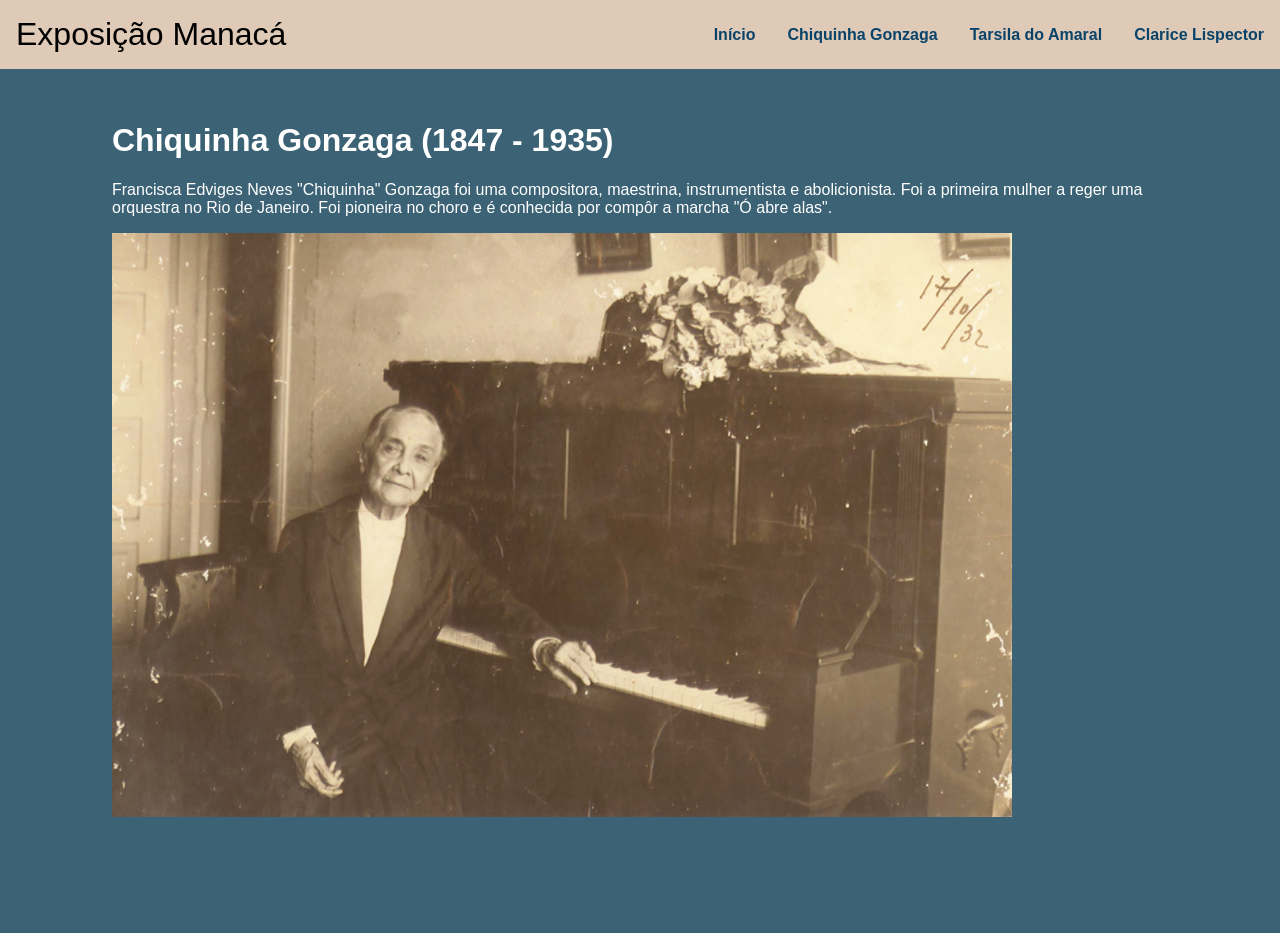
<file: static/paginas/chiquinha.html>
<!DOCTYPE html>
<html lang="pt-BR">
<head>
    <meta charset="UTF-8">
    <meta name="viewport" content="width=device-width, initial-scale=1.0">
    <title>Document</title>
    <link rel="stylesheet" href="../style.css">
</head>
<body>
    <header>
        <span>Exposição Manacá</span>
        <button id="dropdown-button"></button>
        <nav>
            <a href="../index.html">Início</a>
            <a href="./chiquinha.html">Chiquinha Gonzaga</a>
            <a href="./tarsila.html">Tarsila do Amaral</a>
            <a href="./clarice.html">Clarice Lispector</a>
        </nav>
        <nav id="dropdown">
            <a href="index.html">Início</a>
            <a href="./chiquinha.html">Chiquinha Gonzaga</a>
            <a href="./tarsila.html">Tarsila do Amaral</a>
            <a href="./clarice.html">Clarice Lispector</a>
        </nav>
    </header>
    <main id="page">
        <h1>Chiquinha Gonzaga (1847 - 1935)</h1>
        <p>Francisca Edviges Neves "Chiquinha" Gonzaga foi uma compositora, maestrina, instrumentista e abolicionista. Foi a primeira mulher a reger uma orquestra no Rio de Janeiro. Foi pioneira no choro e é conhecida por compôr a marcha "Ó abre alas".</p>

        <img src="../../assets/imagens/gonzagapaginasolo.jpg" alt="Fotografia antiga de Chiquinha Gonzaga, já de idade, ao lado de piano. Acima do piano há um buquê de flores. Ela está sentada com o braço apoiado sobre as teclas do piano">
    </main>
</body>
</html>
</file>
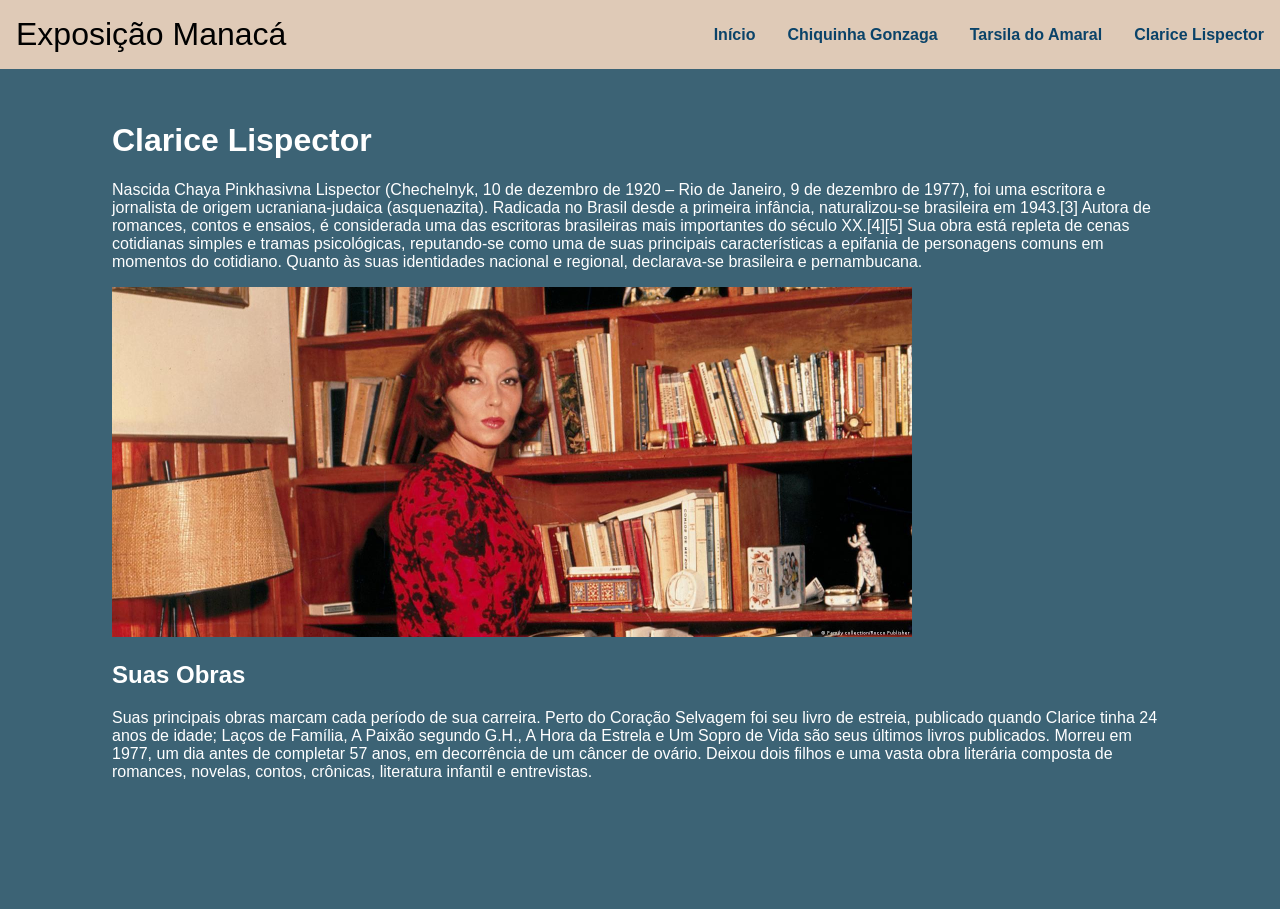
<file: static/paginas/clarice.html>
<!DOCTYPE html>
<html lang="pt-BR">
<head>
    <meta charset="UTF-8">
    <meta name="viewport" content="width=device-width, initial-scale=1.0">
    <title>Document</title>
    <link rel="stylesheet" href="../style.css">
</head>
<body>
    <header>
        <span>Exposição Manacá</span>
        <button id="dropdown-button"></button>
        <nav>
            <a href="../index.html">Início</a>
            <a href="./chiquinha.html">Chiquinha Gonzaga</a>
            <a href="./tarsila.html">Tarsila do Amaral</a>
            <a href="./clarice.html">Clarice Lispector</a>
        </nav>
        <nav id="dropdown">
            <a href="index.html">Início</a>
            <a href="./chiquinha.html">Chiquinha Gonzaga</a>
            <a href="./tarsila.html">Tarsila do Amaral</a>
            <a href="./clarice.html">Clarice Lispector</a>
        </nav>
    </header>
    <main id="page">
        <h1>Clarice Lispector</h1>
        <p>Nascida Chaya Pinkhasivna Lispector (Chechelnyk, 10 de dezembro de 1920 – Rio de Janeiro, 9 de dezembro de 1977), foi uma escritora e jornalista de origem ucraniana-judaica (asquenazita). Radicada no Brasil desde a primeira infância, naturalizou-se brasileira em 1943.[3] Autora de romances, contos e ensaios, é considerada uma das escritoras brasileiras mais importantes do século XX.[4][5] Sua obra está repleta de cenas cotidianas simples e tramas psicológicas, reputando-se como uma de suas principais características a epifania de personagens comuns em momentos do cotidiano. Quanto às suas identidades nacional e regional, declarava-se brasileira e pernambucana.</p>
        <img src="../../assets/imagens/clariceBiblioteca.jpg" alt="" style="width: 50em;">
        <a href="assets/imagens/clarice.webp"></a>
        <h2>Suas Obras</h2>
        <p>Suas principais obras marcam cada período de sua carreira. Perto do Coração Selvagem foi seu livro de estreia, publicado quando Clarice tinha 24 anos de idade; Laços de Família, A Paixão segundo G.H., A Hora da Estrela e Um Sopro de Vida são seus últimos livros publicados. Morreu em 1977, um dia antes de completar 57 anos, em decorrência de um câncer de ovário. Deixou dois filhos e uma vasta obra literária composta de romances, novelas, contos, crônicas, literatura infantil e entrevistas.</p>

    </main>
</body>
</html>
</file>
<file: static/style.css>
:root {
    font-family: Verdana, Geneva, Tahoma, sans-serif;
    background-color: rgb(60, 99, 117);
}

body{
    margin: 0;
}

header {
    display: grid;
    grid-template-columns: 1fr auto;
    background-color: rgb(223, 202, 183);
    padding: 1em;
}

header span {
    font-size: 2em;
}

header nav {
    display: none;
}

nav a {
    text-decoration: none;
    font-weight: bold;
    color: rgb(10, 67, 105);
}

#index {
    display: flex;
    margin: 2em;
    gap: 2em;
    flex-direction: column;
}

#page {
    color: rgb(255, 255, 255);
    padding: 7em;
    padding-top: 2em;
}

.card {
    background-size: cover;
    background-position: center;
    display: grid;
    border-radius: .2rem;
    height: 40em;
    text-decoration: none;
    color: black;
}
.card span {
    display: flex;
    flex-direction: column-reverse;
    background-color: rgba(161, 161, 161, 0.644);
    padding: 2rem;
    border-radius: .2rem;
    font-size: 2em;
}

#dropdown-button {
    display: flex;
    background-image: url(../assets/icons/menu.png);
    background-size: cover;
    background-color: transparent;
    height: 4em;
    width: 4em;
    cursor: pointer;
    border: 0;
}

#dropdown {
    display: flex;
    flex-direction: column;
    gap: 2em;
    padding-top: 3em;
}

@media screen and (width >= 900px) { 
    
    #index {
        display: grid;
        grid-template-columns: 1fr 1fr 1fr;
        gap: 2em;
        margin: 3em;
    }

    #dropdown-button {
        display: none;
    }

    header nav {
        display: flex;
        align-items: center;
        gap: 2em;
    }

    #dropdown {
        display: none;
    }
}
</file>
